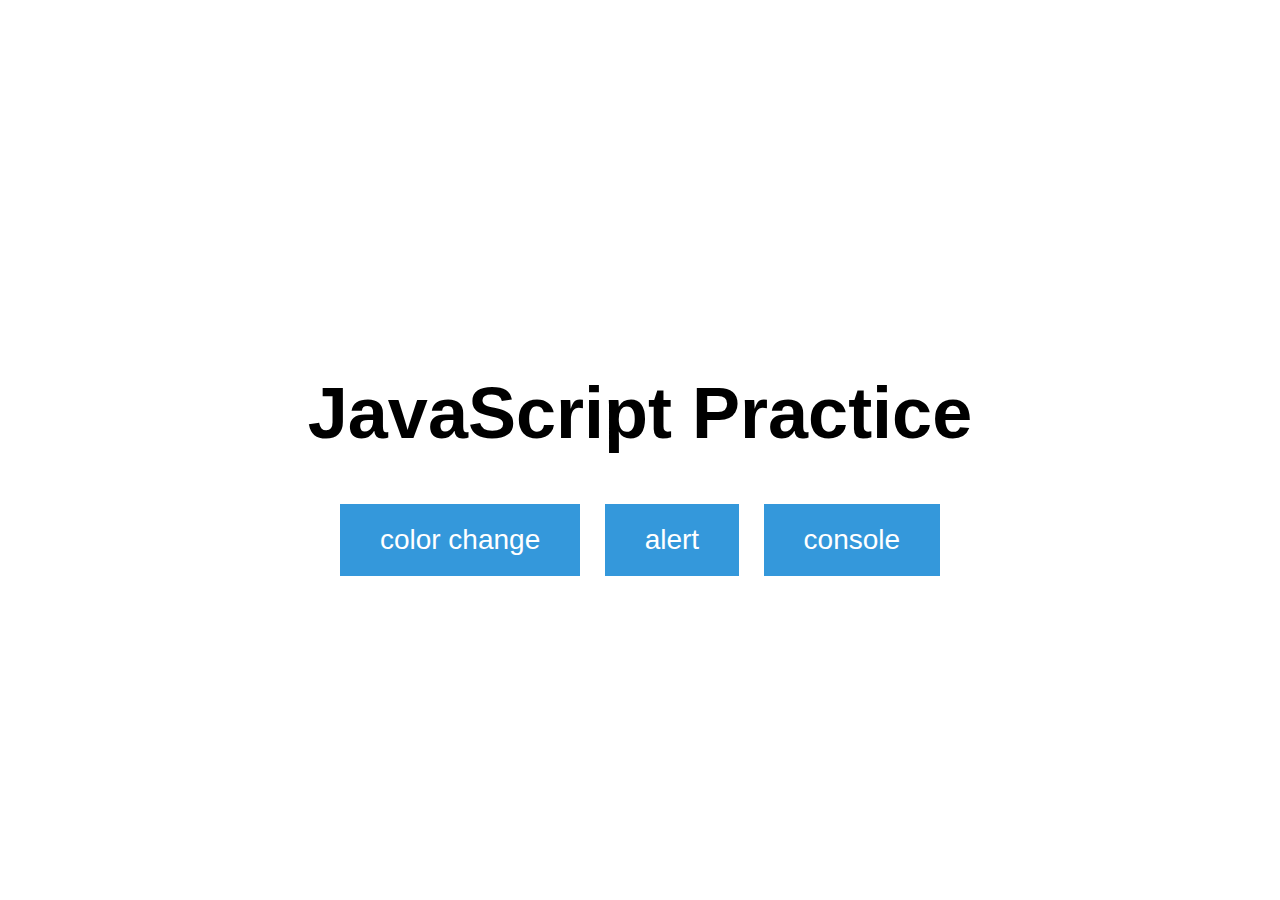
<file: 4주차/index.html>
<!DOCTYPE html>
<html>
  <head>
    <meta charset="UTF-8">
    <title>JavaScript Practice</title>
    <style>
        body {
          display: flex;
          flex-direction: column;
          justify-content: center;
          align-items: center;
          height: 100vh;
          margin: 0;
          padding: 0;
          font-family: 'Segoe UI', Tahoma, Geneva, Verdana, sans-serif;
        }
        h1 {
          font-size: 72px;
          font-weight: bold;
          margin-bottom: 50px;
        }
        button {
          border: none;
          background-color: #3498db;
          color: white;
          font-size: 28px;
          padding: 20px 40px;
          margin-right: 20px;
          border-radius: 0px;
          cursor: pointer;
        }
        button:last-child {
          margin-right: 0;
        }
      </style>
  </head>
  <body>
    <h1>JavaScript Practice</h1>
    <div>
      <button id="color-change-button">color change</button>
      <button id="alert-button">alert</button>
      <button id="console-button">console</button>
    </div>
    <script src="script.js"></script>
  </body>
</html>
</file>
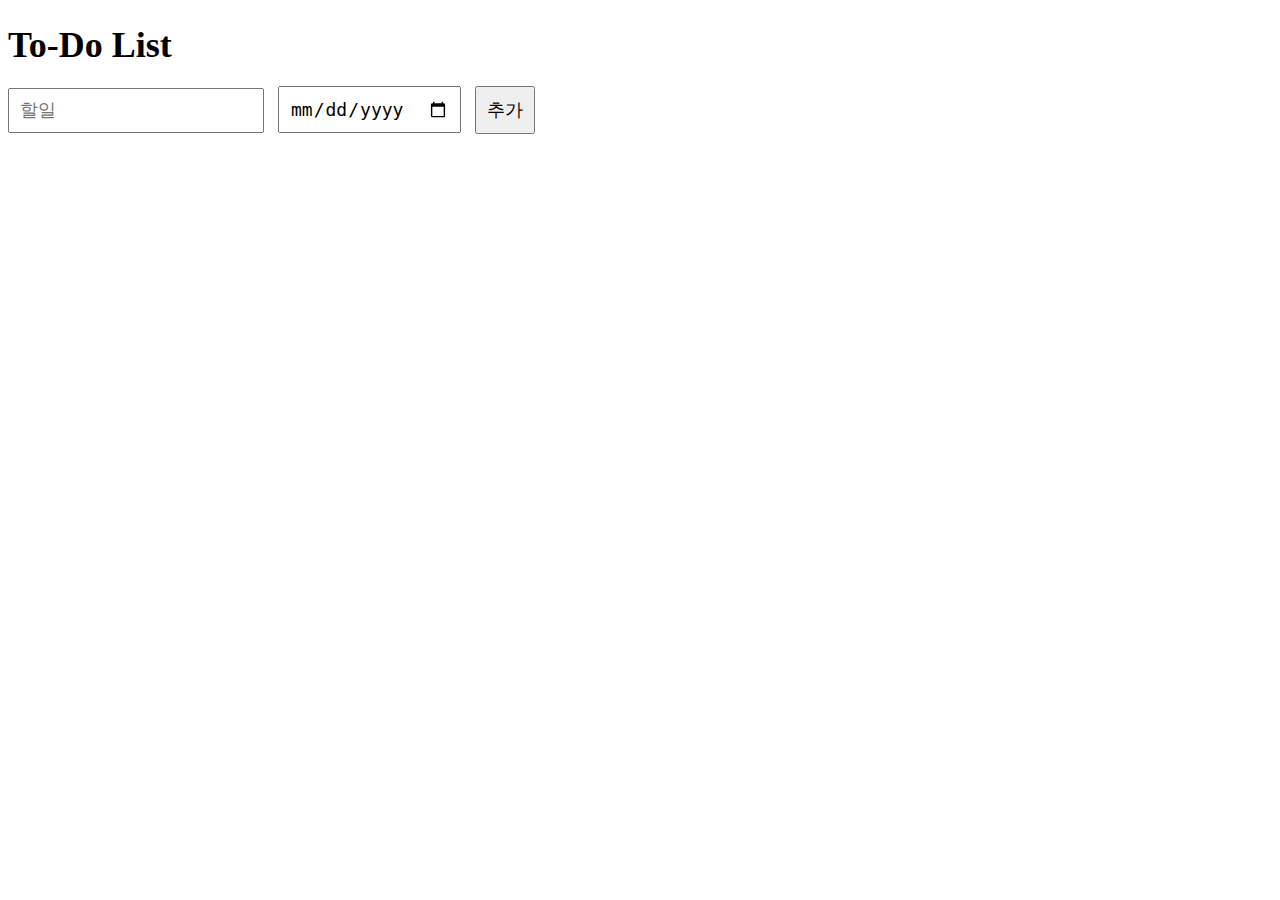
<file: 5주차/todo/index.html>
<!DOCTYPE html>
<html>
  <head>
    <meta charset="UTF-8" />
    <title>To-Do List</title>
    <link rel="stylesheet" href="style.css" />
  </head>
  <body>
    <h1>To-Do List</h1>
    <form>
      <input type="text" id="title" placeholder="할일" />
      <input type="date" id="dueDate" placeholder="마감일" />
      <button id="addBtn">추가</button>
    </form>

    <ul id="todoList"></ul>

    <script type="module" src="app.js"></script>
  </body>
</html>
</file>
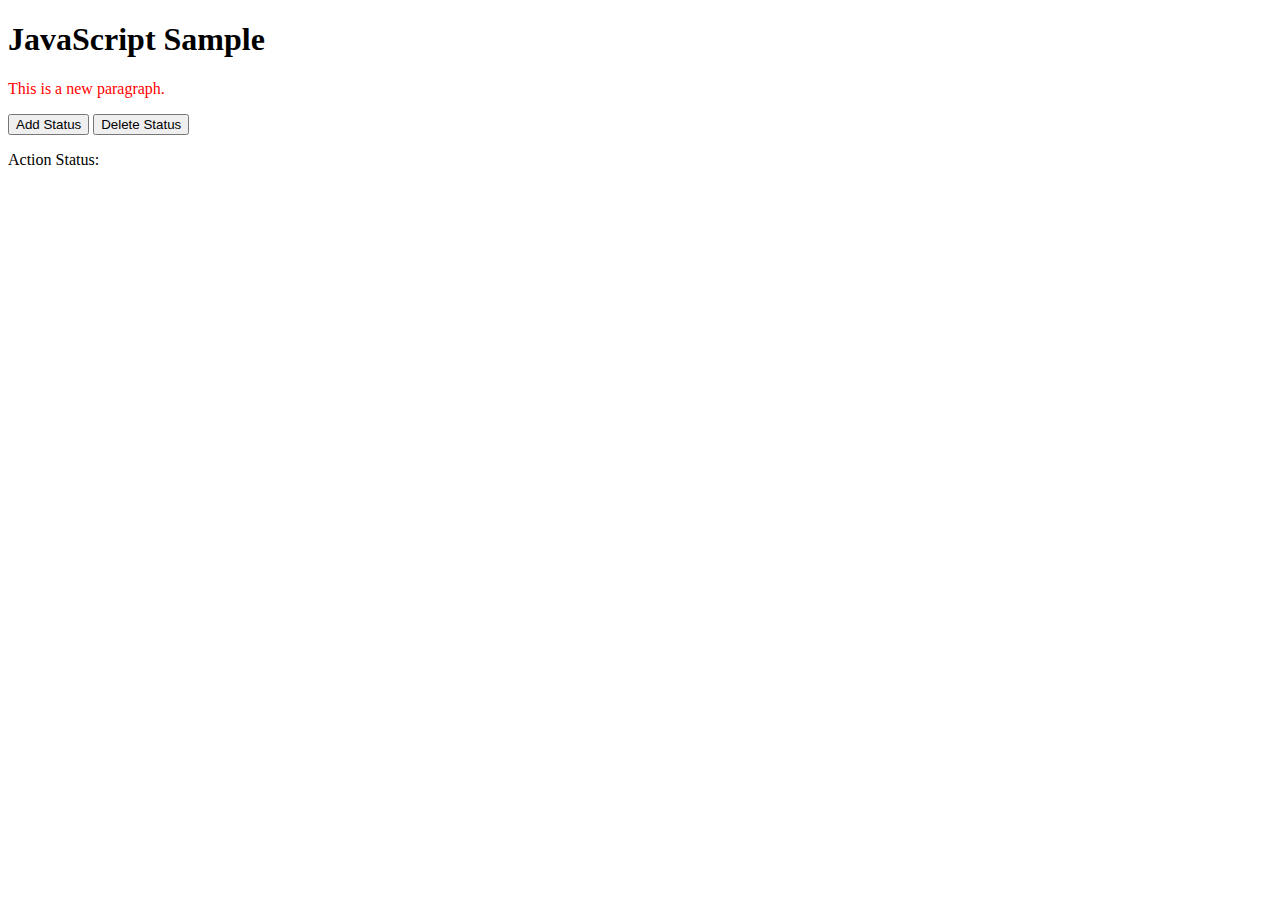
<file: 4주차/dom1.html>
<!DOCTYPE html>
<html>
  <head>
    <meta charset="UTF-8" />
    <title>JavaScript Sample</title>
    <script>
      window.onload = function () {
        // DOM 조작하기
        let statusNum = 1;
        const myParagraph = document.getElementById("my-paragraph");

        myParagraph.innerHTML = "This is a new paragraph.";
        myParagraph.style.color = "red";

        // 이벤트 처리 방법
        const addButton = document.getElementById("add-button");

        addButton.addEventListener("click", function () {
          const actionStatus = document.getElementById("action-status");

          let clickStatus = document.createElement("div");
          clickStatus.setAttribute("class", "status");
          clickStatus.innerHTML = String(statusNum) + ": Button clicked!";
          statusNum += 1;

          actionStatus.appendChild(clickStatus);
        });

        const delButton = document.getElementById("del-button");

        delButton.addEventListener("click", function () {
          const status = document.getElementsByClassName("status");
          status[status.length - 1].remove();
          statusNum -= 1;
        });
      };
    </script>
  </head>
  <body>
    <h1>JavaScript Sample</h1>

    <p id="my-paragraph">This is a sample paragraph.</p>
    <button id="add-button">Add Status</button>
    <button id="del-button">Delete Status</button>
    <p id="action-status">Action Status:</p>
  </body>
</html>
</file>
<file: 5주차/todo/style.css>
h1 {
  font-size: 36px;
  margin-bottom: 20px;
}

form input,
form button {
  padding: 10px;
  font-size: 18px;
  margin-right: 10px;
}

ul {
  margin-top: 20px;
  list-style: none;
  padding: 0;
}

li {
  padding: 10px;
  border: 1px solid #ccc;
  margin-bottom: 10px;
}

li button {
  padding: 4px;
  border: none;
  background-color: transparent;
}

li div.title {
  display: inline-block;
  margin-left: 6px;
}

li.completed {
  text-decoration: line-through;
  color: #ccc;
}
</file>
